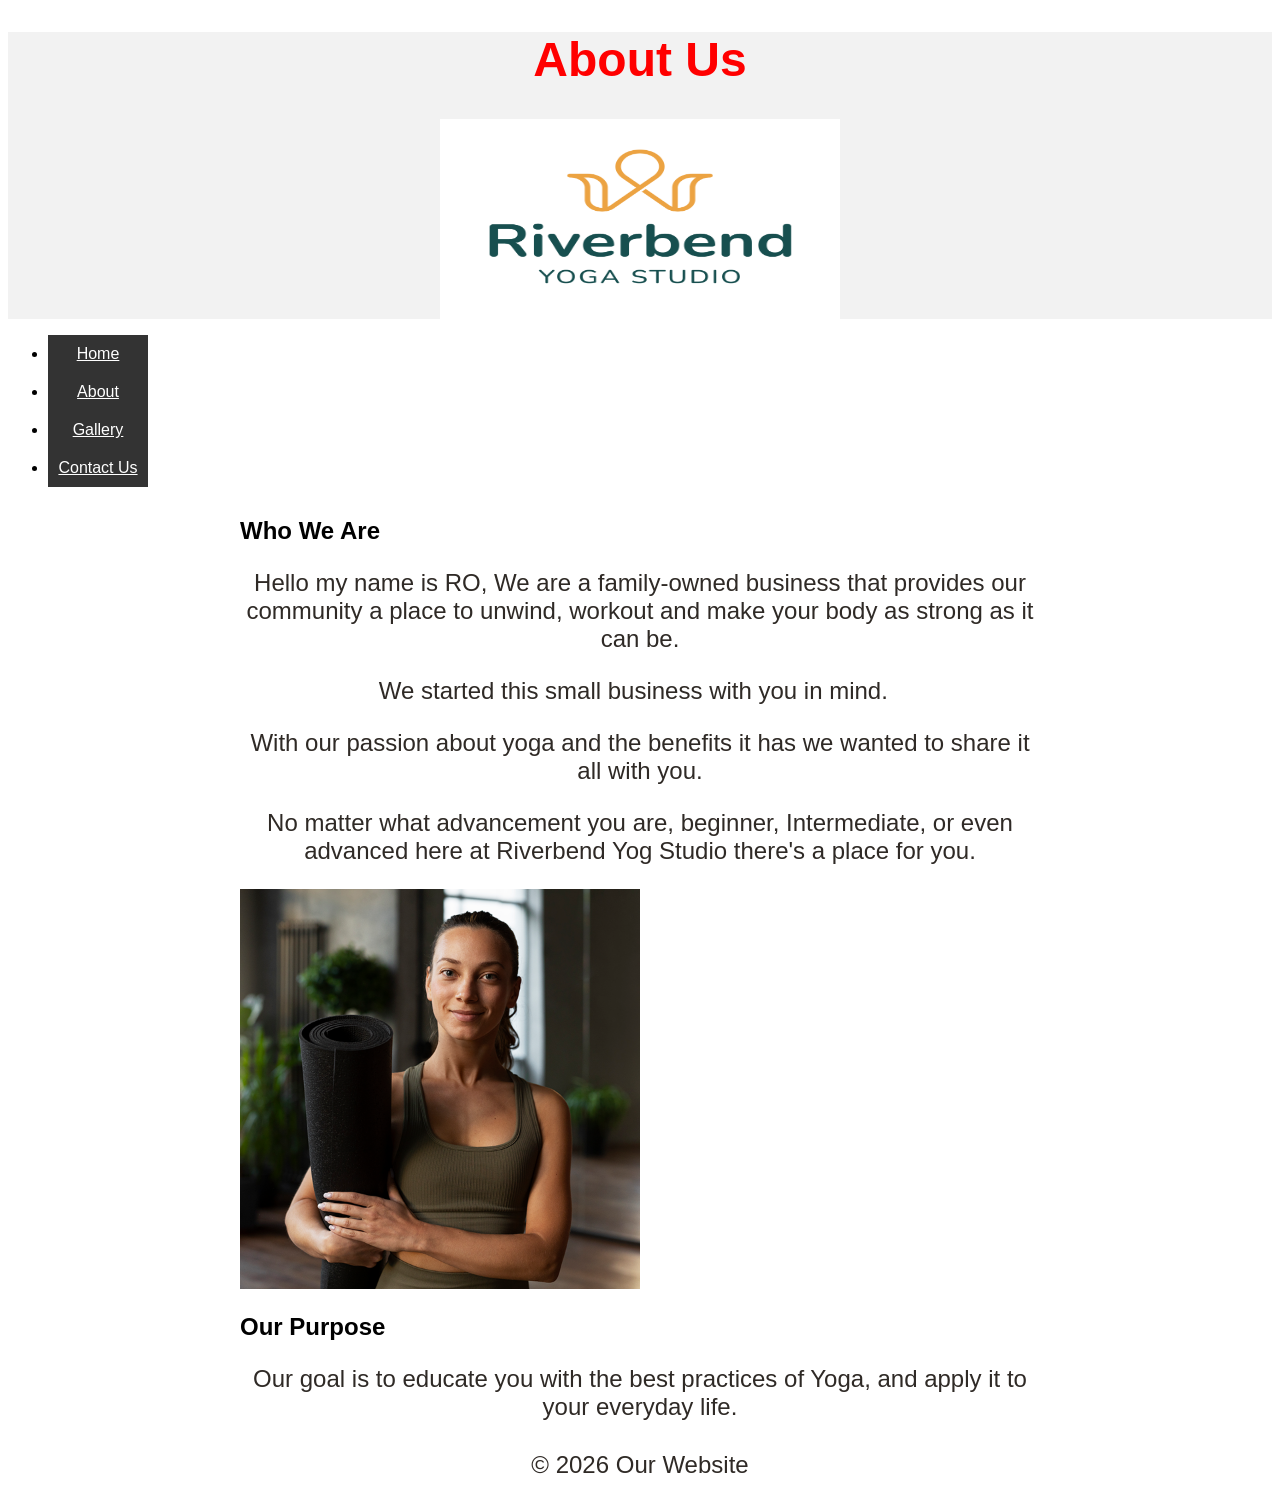
<file: about.html>
<!DOCTYPE html>
<html lang="en">
<head>
<meta charset="UTF-8">
<meta name="viewport" content="width=device-width, initial-scale=1.0">
<title>About</title>
</head>
<body>
<header>
<h1>About Us</h1>
<img src="images/yoga-logo_c.png" alt="" width="400" height="200"; style="display: block; margin: 0 auto;">
</header>
<nav>
<ul>
<li><a href="index.html">Home</a></li>
<li><a href="about.html">About</a></li>
<li><a href="gallery.html">Gallery</a></li>
<li><a href="contact.html">Contact Us</a></li>
</ul>
</nav>
<main>
<h2>Who We Are</h2>
<p>Hello my name is RO, We are a family-owned business that provides our community a place to unwind, workout and make your body as strong as it can be.</p>
<p>We started this small business with you in mind.  
<p> With our passion about yoga and the benefits it has we wanted to share it all with you.<p>
<p> No matter what advancement you are, beginner, Intermediate, or even advanced here at Riverbend Yog Studio there's a place for you.</p>
<img src="images/yoga-instructor_c.png" alt="" width="400" length="200">
<h2>Our Purpose</h2>
<p>Our goal is to educate you with the best practices of Yoga, and apply it to your everyday life.</p>
<header > </header><link rel="stylesheet" href="css/style.css">
</main>
<footer>
<p>&copy; 2026 Our Website</p>
</file>
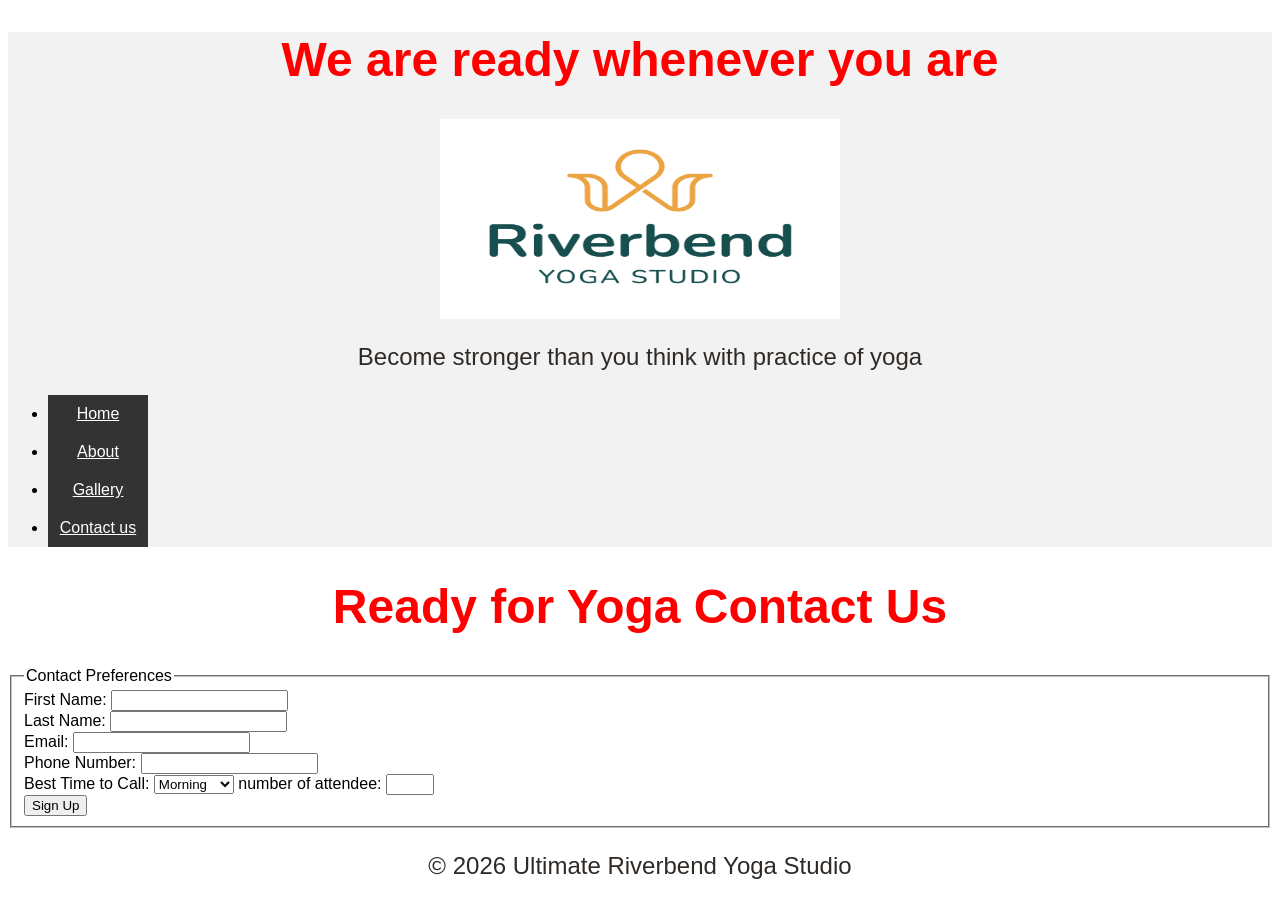
<file: contact.html>
<!DOCTYPE html>
<html lang="en">
<meta charset="UTF-8">
<title>Contact Us</title>
<header>
<h1>We are ready whenever you are</h1>
<img src="images/yoga-logo_c.png" alt="" width="400" height="200"; style="display: block; margin: 0 auto;">
<p>Become stronger than you think with practice of yoga</p>
<nav>
<ul>
<li><a href="index.html">Home</a></li>
<li><a href="about.html">About</a></li>
<li><a href="gallery.html">Gallery</a></li>
<li><a href="contact.html">Contact us</a></li>
</ul>
</nav> 
<header></header> <link rel="stylesheet" href="css/style.css"> 
</header>
<h1>Ready for Yoga Contact Us</h1>
<fieldset>
<legend>Contact Preferences</legend>
<label for="firstName">First Name:</label>
<input type="text"id="firstName" name="firstName">
<br>
<label for="lastName">Last Name:</label> 
<input type="text" id="lastName" name="lastName">
<br>
<label for="contactEmail">Email:</label>
<input type="email" id="contactEmail" name="contactEmail" required>
<br>
<label for="contactPhone">Phone Number:</label>
<input type="tel" id="contactPhone" name="contactPhone">
<br>
<label for="preferredTime">Best Time to Call:</label>
<select id="preferredTime" name="preferredTime"> 
<option value="morning">Morning</option>
<option value="afternoon">Afternoon</option>
<option value="evening"> Evening</option> </select>
<label for="quantity">number of attendee:</label>
<input type="number" id="number of attendee" name="quantity" min="1" max="10">
<form action="/signup" method="post"> <button type="submit">Sign Up</button>
</form>
</fieldset>
</form>
</ol>
<p>&copy; 2026 Ultimate Riverbend Yoga Studio</p>
</footer>
</header>
</file>
<file: css/style.css>
*, 
*::before, 
*::after { 
box-sizing: border-box;}
h1{font-size: 3rem;text-align:center;}
main{width: 800px;margin:30px auto;}
h1{color: red; }
p{color: #2f2a26; font-size: 1.5rem; text-align:center;}
.overlay{background-color:rgba(0,0,0,0.5)}
body {font-family:Verdana, Geneva, Tahoma, sans-serif;}
header{background-color: #f2f2f2;}
section{padding: 1em; margin: 20px; background-color: #fff8f0; border-radius: 10px;}
section {padding: 24 px; } p {margin: 24 px 0;}
main {width: 960 px; margin: 30 px auto}
.baner { display:block; width: 80%; padding: 20px; background-color: #f0f0f0;}
.practice-nav {display: flex;flex-direction: row;}
.practice-nav {display: flex; justify-content: center; align-items: center; height: 120px; border: 2px solid black;}
.practice-nav a {
display: inline-block;
width: 120px;
height: 40px;
background-color: lightblue;
text-align: center;
line-height: 40px;
margin-right: 5px;
}
.card { display: block; width: 200px; height: 100px; background-color: lightgreen; margin-top: 10px;}
.practice-nav { display: flex; flex-direction: column; }
.border-box example {box-sizing: border-box; width: 200px; padding: 20px; border: 5px solid black;}
.content-sizing, 
.border-sizing { 
width: 300px; 
padding: 20px; 
border: 5px solid black; 
background-color: lightgray; 
margin-bottom: 10px;}
.content-sizing {
box-sizing: content-box;
}
.border-sizing {
box-sizing: border-box;}
.card{border: 2px solid #333;}.alert {border: 4px dashed crimson;}
.underlined-heading {border-bottom: 3px solid currentcolor;}
nav a {display:inline-block; width:100px; padding: 10px; text-align:center; background-color: #333; color:white;}
.container {display: flex; align-items: center;height:auto}
.practice-nav {display: flex; flex-direction: column;}
.practice-nav { display: flex; justify-content: center; align-items: center; height: 120px; border: 2px solid black;}
.card-container {display: flex; flex-wrap: wrap; gap: 20px;}
.card {flex: 1 1 calc(50% - 20px); box-sizing: border-box; padding: 20px; background-color: #f9f9f9; border: 1px solid #ddd; border-radius: 8px;}   
.card-row 
{display: flex; gap: 10px; } 
.card { flex:1;}
.card:nth-child(2) {flex:2;}
.practice-nav { display: flex; flex-direction: column; gap: 8px;}
.practice-nav { flex-direction: row; justify-content: space-between;} 
@media (min-width: 768px) {
practice-nav {
flex-direction: row;
justify-content: space-between;}
}@media (max-width: 1024px) {
.practice-nav {
flex-direction: column;
gap: 32px;}}
</file>
